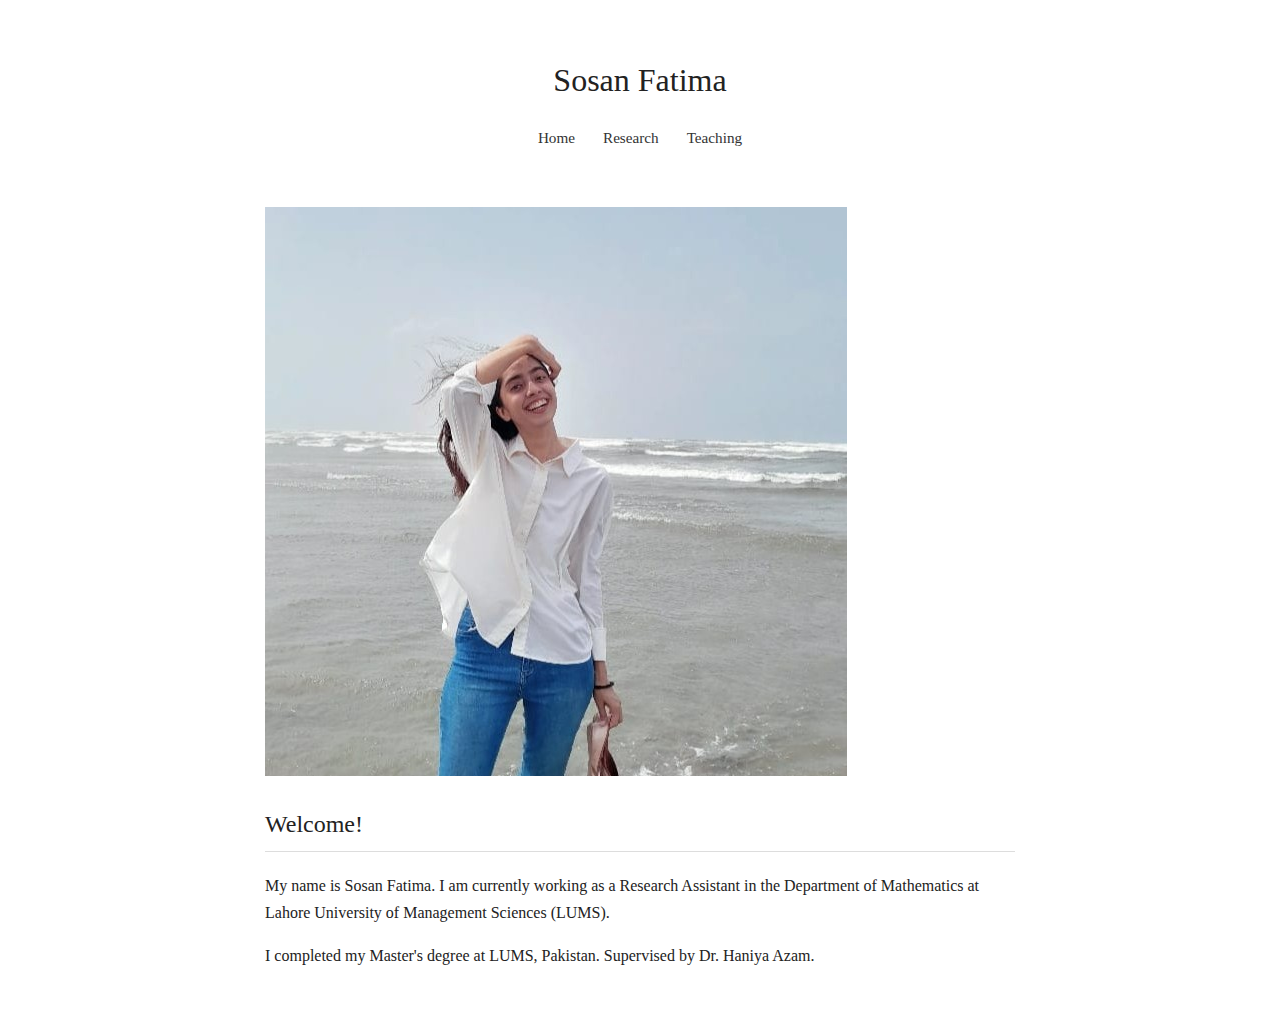
<file: index.html>
<!DOCTYPE html>
<html lang="en">
<head>
  <meta charset="UTF-8" />
  <meta name="viewport" content="width=device-width, initial-scale=1.0" />
  <title>Sosan Fatima</title>
  <link rel="stylesheet" href="style.css" />
</head>
<body>

<header>
  <h1>Sosan Fatima</h1>
  <nav>
    <a href="index.html">Home</a>
    <a href="research.html">Research</a>
    <a href="teaching.html">Teaching</a>
  </nav>
</header>

<main>
  <section class="about">
    <div class="about-image">
      <img src="Profile.jpeg" alt="Sosan Fatima">
    </div>
    <div class="about-text">
    <h2>Welcome!</h2>
    <p>
      My name is Sosan Fatima. I am currently working as a Research Assistant 
      in the Department of Mathematics at Lahore University of Management Sciences (LUMS). 
      </p>
  <p>
    I completed my Master's degree at LUMS, Pakistan. Supervised by Dr. Haniya Azam.
    </p>
    </div>
  </section>
</main>


</body>
</html>
</file>
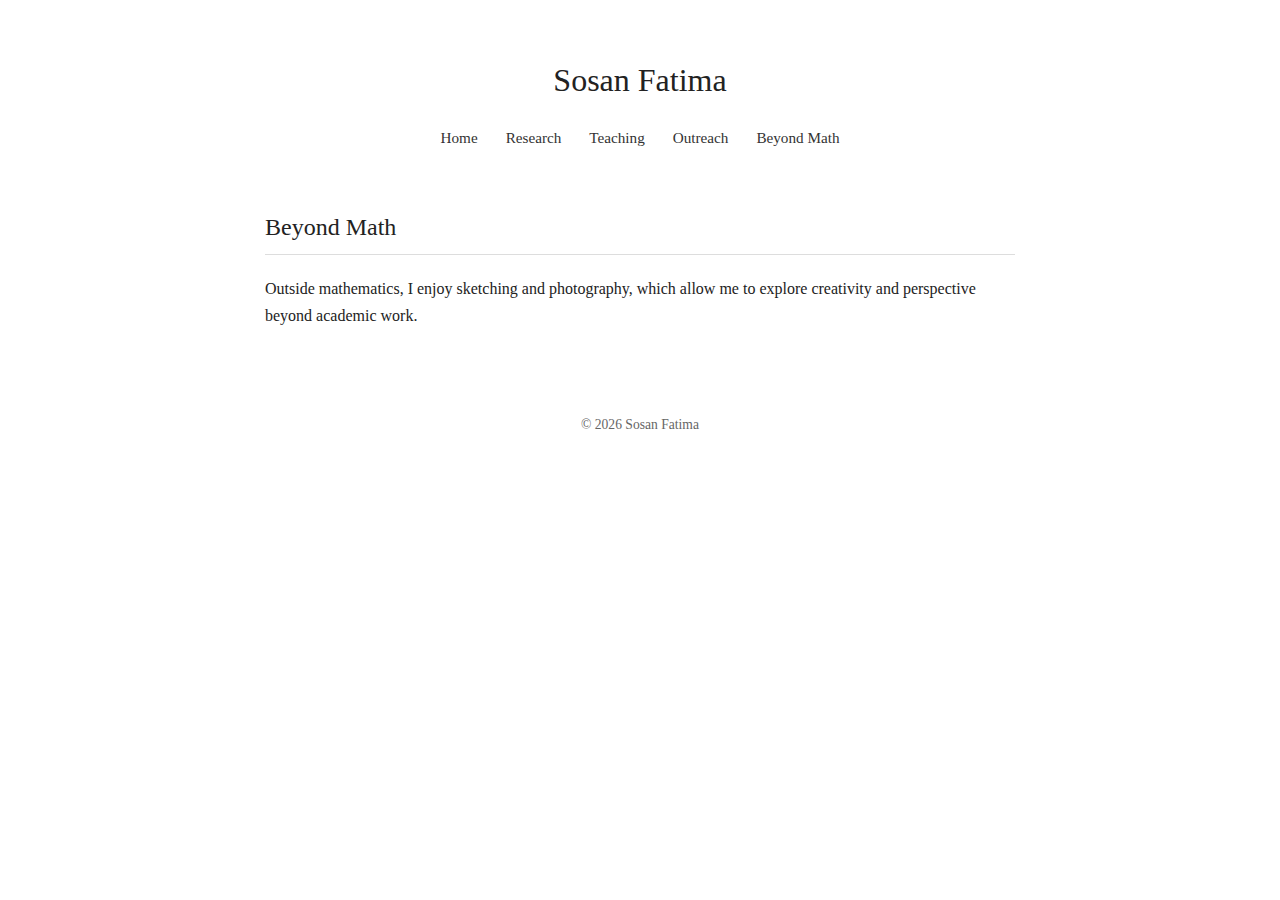
<file: beyond-math.html>
<!DOCTYPE html>
<html lang="en">
<head>
  <meta charset="UTF-8" />
  <meta name="viewport" content="width=device-width, initial-scale=1.0" />
  <title>Beyond Math | Sosan Fatima</title>
  <link rel="stylesheet" href="style.css" />
</head>
<body>

<header>
  <h1>Sosan Fatima</h1>
  <nav>
    <a href="index.html">Home</a>
    <a href="research.html">Research</a>
    <a href="teaching.html">Teaching</a>
    <a href="outreach.html">Outreach</a>
    <a href="beyond-math.html">Beyond Math</a>
  </nav>
</header>

<main>
  <section>
    <h2>Beyond Math</h2>
    <p>
      Outside mathematics, I enjoy sketching and photography, which allow me to explore 
      creativity and perspective beyond academic work.
    </p>
  </section>
</main>

<footer>
  <p>© 2026 Sosan Fatima</p>
</footer>

</body>
</html>
</file>
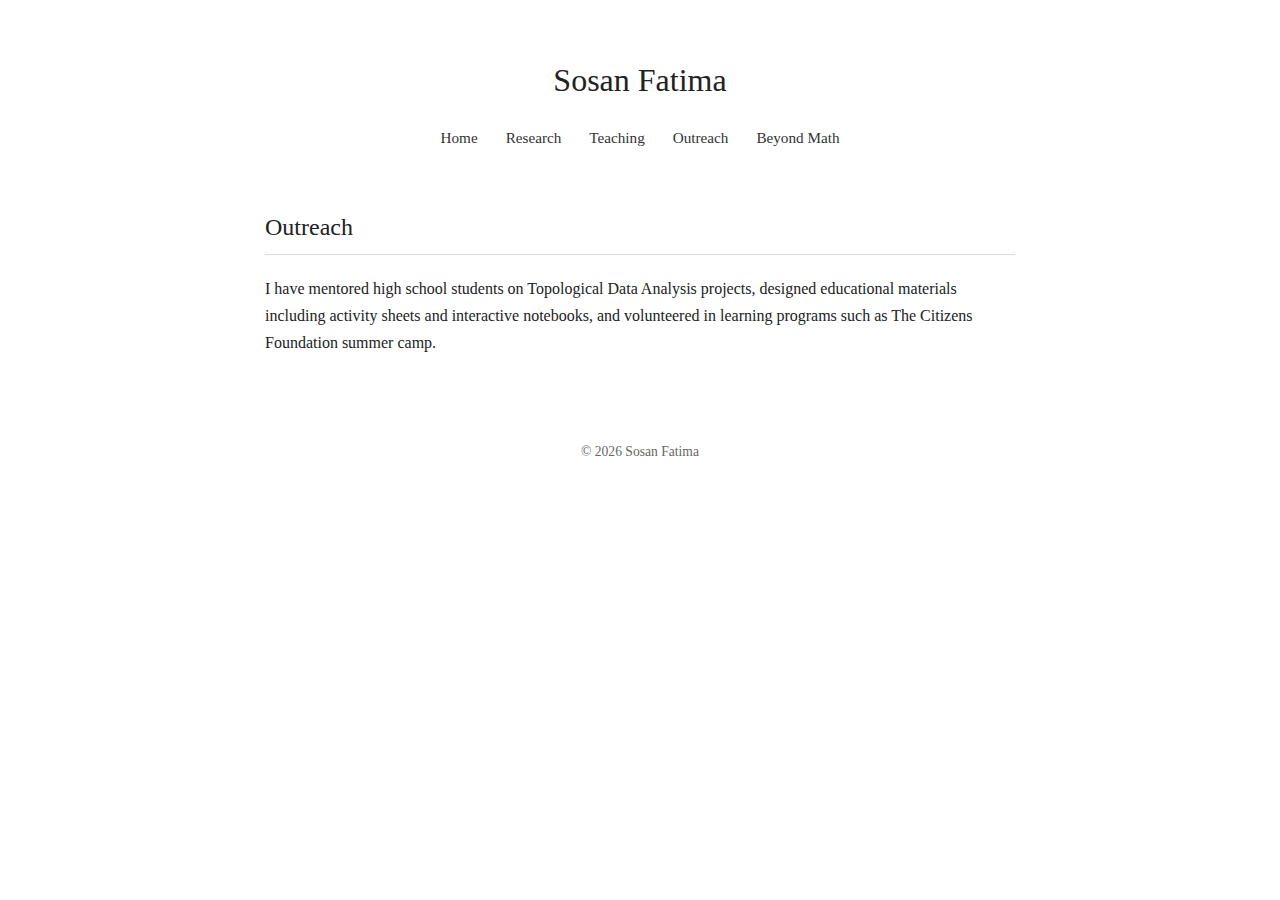
<file: outreach.html>
<!DOCTYPE html>
<html lang="en">
<head>
  <meta charset="UTF-8" />
  <meta name="viewport" content="width=device-width, initial-scale=1.0" />
  <title>Outreach | Sosan Fatima</title>
  <link rel="stylesheet" href="style.css" />
</head>
<body>

<header>
  <h1>Sosan Fatima</h1>
  <nav>
    <a href="index.html">Home</a>
    <a href="research.html">Research</a>
    <a href="teaching.html">Teaching</a>
    <a href="outreach.html">Outreach</a>
    <a href="beyond-math.html">Beyond Math</a>
  </nav>
</header>

<main>
  <section>
    <h2>Outreach</h2>
    <p>
      I have mentored high school students on Topological Data Analysis projects, 
      designed educational materials including activity sheets and interactive notebooks, 
      and volunteered in learning programs such as The Citizens Foundation summer camp.
    </p>
  </section>
</main>

<footer>
  <p>© 2026 Sosan Fatima</p>
</footer>

</body>
</html>
</file>
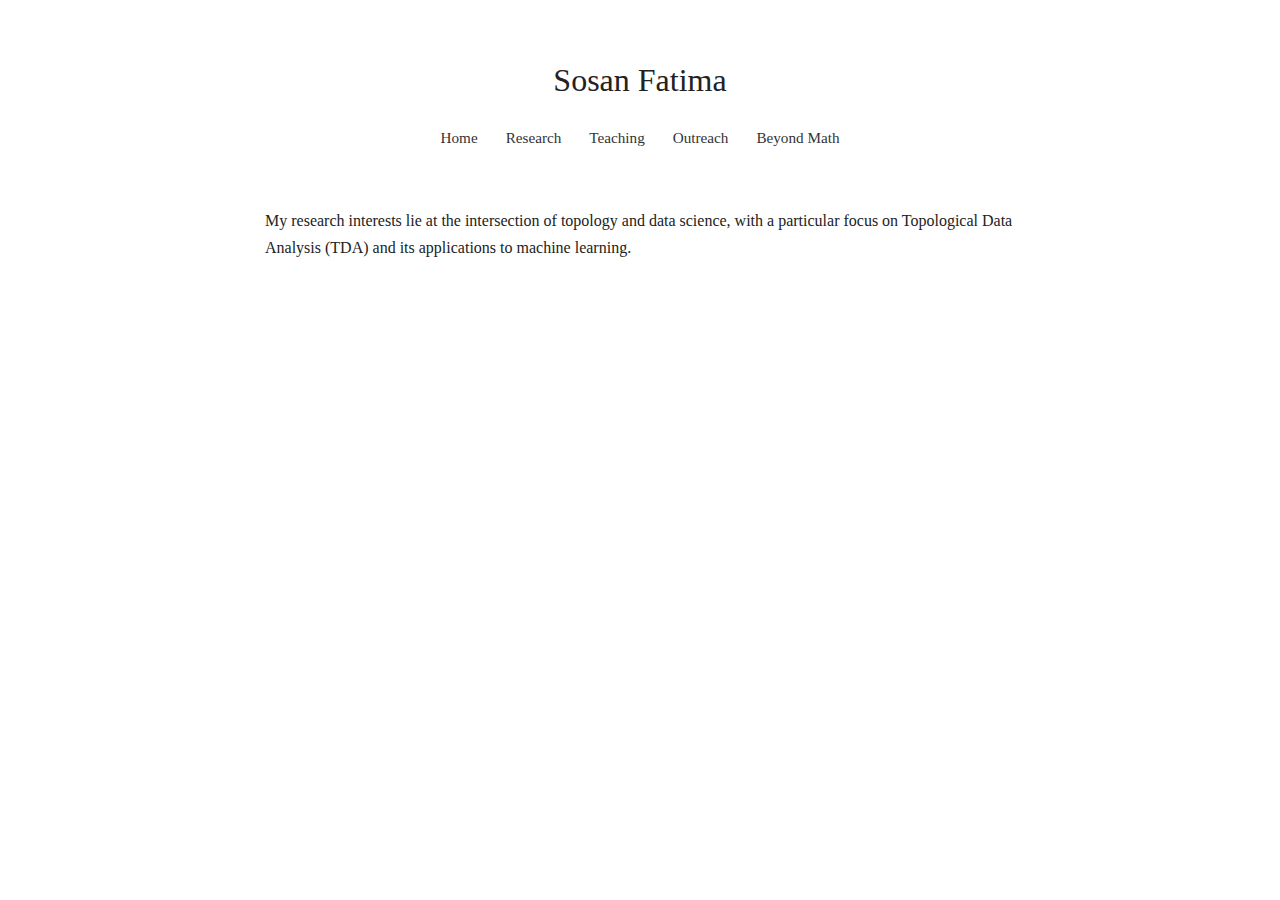
<file: research.html>
<!DOCTYPE html>
<html lang="en">
<head>
  <meta charset="UTF-8" />
  <meta name="viewport" content="width=device-width, initial-scale=1.0" />
  <title>Research | Sosan Fatima</title>
  <link rel="stylesheet" href="style.css" />
</head>
<body>

<header>
  <h1>Sosan Fatima</h1>
  <nav>
    <a href="index.html">Home</a>
    <a href="research.html">Research</a>
    <a href="teaching.html">Teaching</a>
    <a href="outreach.html">Outreach</a>
    <a href="beyond-math.html">Beyond Math</a>
  </nav>
</header>

<main>
  <section>
    <p>
      My research interests lie at the intersection of topology and data science, 
      with a particular focus on Topological Data Analysis (TDA) and its applications 
      to machine learning.
    </p>
  </section>
</main>

</body>
</html>
</file>
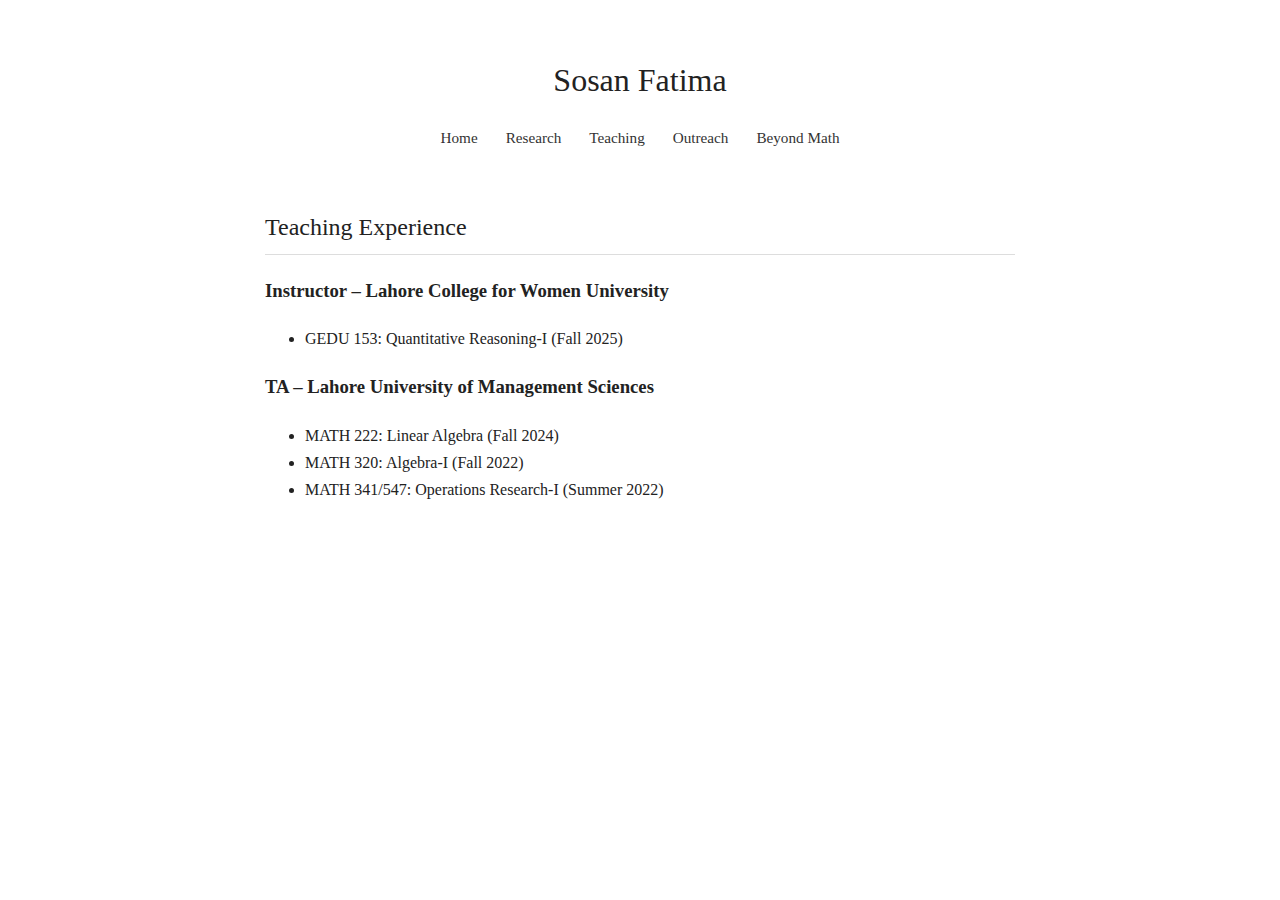
<file: teaching.html>
<!DOCTYPE html>
<html lang="en">
<head>
  <meta charset="UTF-8" />
  <meta name="viewport" content="width=device-width, initial-scale=1.0" />
  <title>Teaching | Sosan Fatima</title>
  <link rel="stylesheet" href="style.css" />
</head>
<body>

<header>
  <h1>Sosan Fatima</h1>
  <nav>
    <a href="index.html">Home</a>
    <a href="research.html">Research</a>
    <a href="teaching.html">Teaching</a>
    <a href="outreach.html">Outreach</a>
    <a href="beyond-math.html">Beyond Math</a>
  </nav>
</header>

<main>
  <section>
    <h2>Teaching Experience</h2>

    <!-- Current Instructor Position -->
    <div class="teaching-item">
      <h3>Instructor – Lahore College for Women University</h3>
      <ul>
        <li>GEDU 153: Quantitative Reasoning-I (Fall 2025)</li>
      </ul>
    </div>

    <!-- Teaching Assistant Experience -->
    <div class="teaching-item">
      <h3>TA – Lahore University of Management Sciences</h3>
      <ul>
        <li>MATH 222: Linear Algebra (Fall 2024)</li>
        <li>MATH 320: Algebra-I (Fall 2022)</li>
        <li>MATH 341/547: Operations Research-I (Summer 2022)</li>
      </ul>
    </div>

  </section>
</main>

</body>
</html>
</file>
<file: style.css>
body {
  font-family: Georgia, "Times New Roman", serif;
  margin: 0;
  background: #ffffff;
  color: #222;
  line-height: 1.7;
}

header {
  text-align: center;
  padding: 2rem 1rem 1rem 1rem;
}

h1 {
  font-weight: normal;
  margin-bottom: 0.5rem;
}

nav {
  margin-top: 1rem;
}

nav a {
  margin: 0 12px;
  text-decoration: none;
  color: #333;
  font-size: 0.95rem;
}

nav a:hover {
  text-decoration: underline;
}

main {
  max-width: 750px;
  margin: 40px auto;
  padding: 0 20px;
}

h2 {
  font-weight: normal;
  border-bottom: 1px solid #ddd;
  padding-bottom: 6px;
}

footer {
  text-align: center;
  font-size: 0.85rem;
  padding: 30px;
  color: #666;
}
</file>
